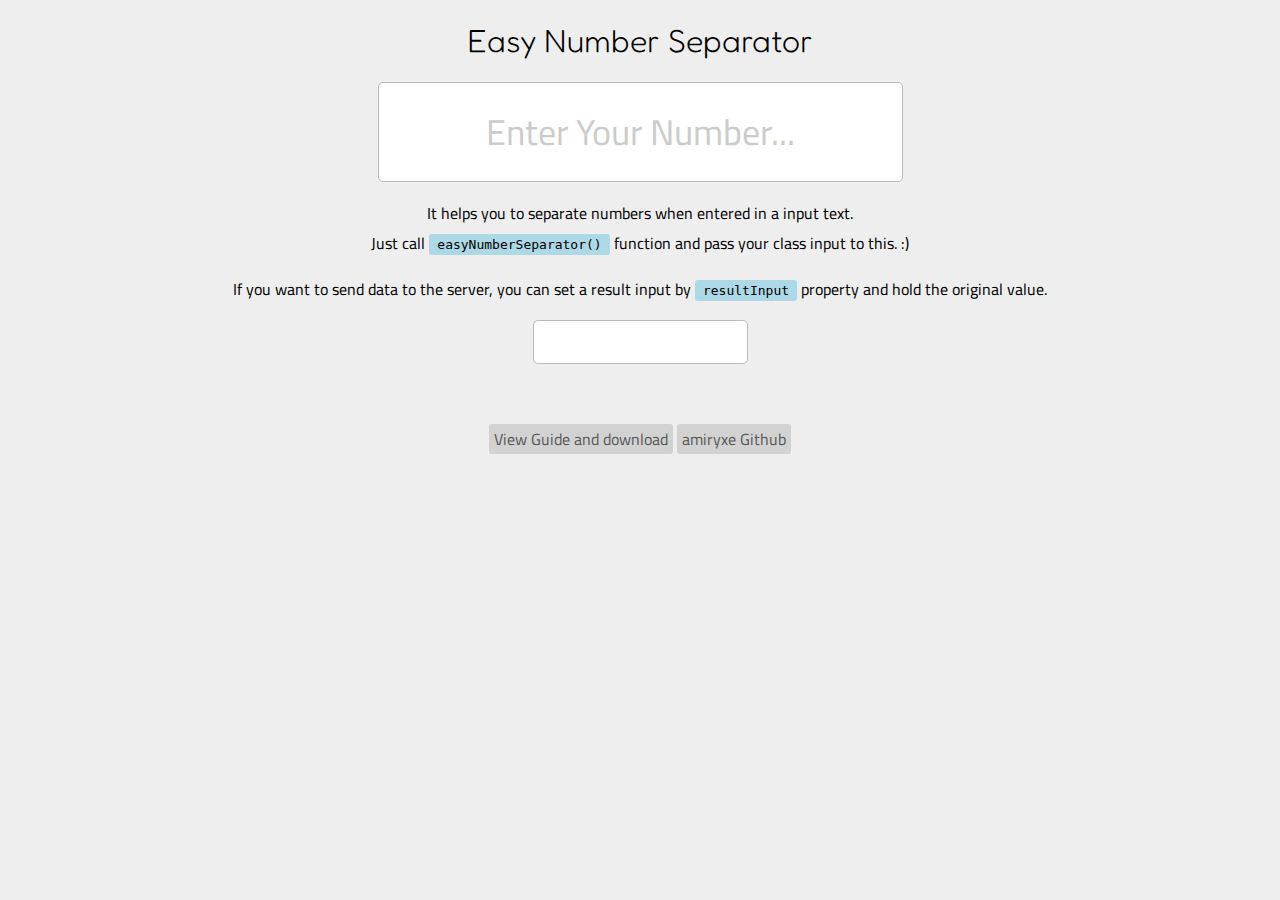
<file: assets/easy-number-separator-master/index.html>
<!DOCTYPE html>
<html lang="en">

<head>
  <meta charset="UTF-8" />
  <meta name="viewport"
    content="width=device-width, user-scalable=no, initial-scale=1.0, maximum-scale=1.0, minimum-scale=1.0" />

  <meta http-equiv="X-UA-Compatible" content="ie=edge" />
  <title>Easy Number Separator</title>

  <link href="https://fonts.googleapis.com/css?family=Cairo&display=swap" rel="stylesheet" />
  <link href="https://fonts.googleapis.com/css?family=Fredoka+One&display=swap" rel="stylesheet" />

  <style>
    body {
      background: #eee;
      font-family: 'Cairo', sans-serif;
    }

    #main {
      margin: 0 auto;
      display: block;
      padding: 0 20px;
      text-align: center;
    }

    h1 {
      font-family: 'Fredoka One', cursive;
      font-weight: 100;
    }

    input[type='text'] {
      margin: 0 auto;
      padding: 15px;
      border-radius: 5px;
      border: 1px solid #bbb;
      font-size: 36px;
      display: block;
      text-align: center;
      font-family: 'Cairo', sans-serif;
    }

    input[type='text']::placeholder {
      color: #ccc;
    }

    span {
      background: darkorange;
      color: #fff;
      border-radius: 3px;
      padding: 0 5px;
    }

    a {
      text-decoration: none;
      background: #ccc;
      border-radius: 3px;
      padding: 0 5px;
      color: #333;
      opacity: 0.8;
    }

    a:hover {
      opacity: 1;
    }

    #result_input {
      font-size: 14px;
      padding: .5rem;
    }

    code {
      background: lightblue;
      border-radius: 3px;
      padding: .2rem .5rem;
    }
  </style>
</head>

<body>
  <div id="main">
    <h1>Easy Number Separator</h1>

    <input type="text" class="number-separator" placeholder="Enter Your Number..." />

    <p>
      It helps you to separate numbers when entered in a input text.
      <br />

      Just call <code>easyNumberSeparator()</code> function and pass your class input to this.
      :)
    </p>

    <p>
      If you want to send data to the server, you can set a result input by <code>resultInput</code> property and hold
      the original value.
    </p>

    <input type="text" id="result_input" name="">

    <br />
    <br />

    <a href="https://github.com/amiryxe/easy-number-separator/" target="_blank">View Guide and download</a>
    <a href="https://github.com/amiryxe/" target="_blank">amiryxe Github</a>
  </div>

  <script src="easy-number-separator.js"></script>

  <script>
    easyNumberSeparator({
      selector: '.number-separator',
      separator: ',',
      decimalSeparator: '.',
      resultInput: '#result_input',
    })
  </script>

</body>

</html>
</file>
